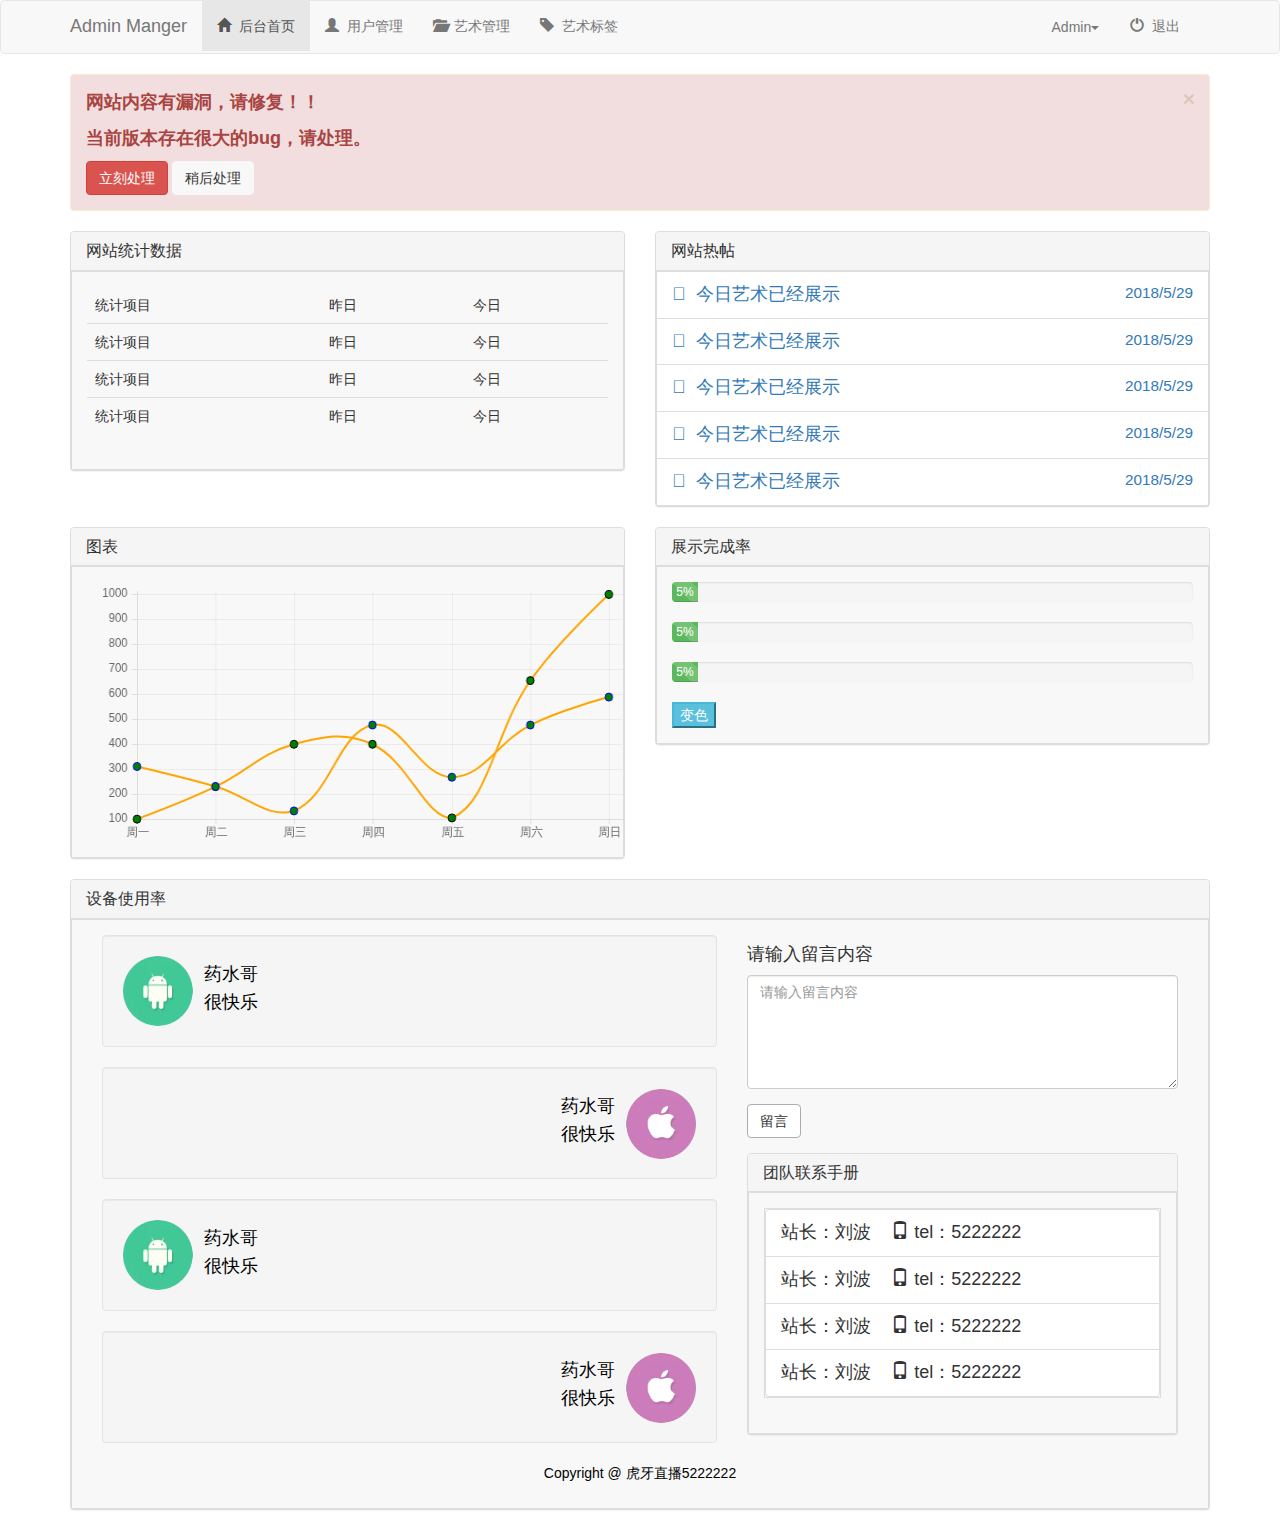
<file: index/index.html>
<!DOCTYPE html>
<html>
	<head>
		<meta charset="utf-8" />
		<title>后台首页</title>
		 <!-- 视窗配置 -->
		<meta name="viewport" content="width=device-width, initial-scale=1.0">
		<!-- 开启ie8的标准渲染模式 -->
		<meta http-equiv="X-UA-Compatible" content="ie=edge">
		<link href="../css/bootstrap.min.css" rel="stylesheet"/>
		<link href="../css/definendByMy.css"  rel="stylesheet"/>
	</head>
	<body>
		<nav class="nav navbar navbar-default">
			<div class="container">
				<div class="navbar-header">
					<button type="button" class="navbar-toggle" data-toggle ='collapse' data-target ='.collapse'>
						<span class="icon-bar"></span>
						<span class="icon-bar"></span>
						<span class="icon-bar"></span>
					</button>
					<a href="index.html" class="navbar-brand cc">Admin Manger</a>
				</div>
				<div class="navbar-collapse collapse">
					<ul class="nav navbar-nav navbar-left text-center">
						<li class="active"><a href="#"><span class="glyphicon glyphicon-home"></span>&nbsp;&nbsp;后台首页</a></li>
						<li><a href="../usergl/user.html"><span class="glyphicon glyphicon-user"></span>&nbsp;&nbsp;用户管理</a></li>
						<li><a href="../textgl/textadimin.html"><span class="glyphicon glyphicon-folder-open"></span>&nbsp;&nbsp;艺术管理</a></li>
						<li><a href="../tagagl/tagadmin.html"><span class="glyphicon glyphicon-tag"></span>&nbsp;&nbsp;艺术标签</a></li>
					</ul>
					<ul class="nav navbar-nav navbar-default pull-right" >
						<li class="dropdown">
							<a class="btn btn-default dropdown-toggle" type="button" id="dropdownMenu1" data-toggle="dropdown" aria-haspopup="true" aria-expanded="true">
								Admin<span class="caret"></span>
							</a>
							<ul class="dropdown-menu " aria-labelledby="dropdownMenu1">
								<li><a href="#"><span class="glyphicon glyphicon-asterisk"></span>&nbsp;&nbsp;前台主页</a></li>
								<li><a href="#"><span class="glyphicon glyphicon-user"></span>&nbsp;&nbsp;个人主页</a></li>
								<li><a href="#"><span class="glyphicon glyphicon-cog"></span>&nbsp;&nbsp;个人设置</a></li>
								<li><a href="#"><span class="glyphicon glyphicon-credit-card"></span>&nbsp;&nbsp;账户信息</a></li>
								<li><a href="#"><span class="glyphicon glyphicon-heart"></span>&nbsp;&nbsp;我的收藏</a></li>
							</ul>
						</li>
						<li><a href="#"><span class="glyphicon glyphicon-off"></span>&nbsp;&nbsp;退出</a></li>
					</ul>
				</div>
			</div>
		</nav>
		<!-- 导航栏结束 警告框开始 -->
		<div class="container">
			<div class="row">
				<div class="col-md-12">
					<div class="alert alert-warning alert-dismissible" role="alert">
					  <button type="button" class="close" data-dismiss="alert" aria-label="Close">
						  <span aria-hidden="true">&times;</span></button>
					  <strong>
						<p class="reds">
							网站内容有漏洞，请修复！！
						</p>
						<p class="reds">当前版本存在很大的bug，请处理。</p>
					  </strong>
					  <button type="button" class="btn btn-danger">立刻处理</button>
					  <button type="button" class="btn btn-default"  data-dismiss="alert">稍后处理</button>
					</div>
				</div>
				<!-- 第一 左侧列表 -->
				<div class="col-md-6">
					<div class="panel panel-default">
					  <div class="panel-heading">
						<h3 class="panel-title">网站统计数据</h3>
					  </div>
					  <div class="panel-body">
						<table class="table table-hover">
							<thead>
								<tr>
									<td>统计项目</td>
									<td>昨日</td>
									<td>今日</td>
								</tr>
							</thead>
							<tbody>
								
							</tbody>
						</table>
					  </div>
					</div>
				</div>
				<!-- 第二 右侧列表 -->
				<div class="col-md-6">
					<div class="panel panel-default">
					  <div class="panel-heading">
						<h3 class="panel-title">网站热帖</h3>
					  </div>
						<ul class="list-group  list-groups">
							
						</ul>
					</div>
				</div>
				<!-- 第三 :图表 -->
				<div class="col-md-6">
					<div class="panel panel-default">
					  <div class="panel-heading">
						<h3 class="panel-title">图表</h3>
					  </div>
					   <div class="panel-body">
					      <canvas id="canvas" class="col-md-12">
					  
					      </canvas>
					  </div>
					</div>
				</div>
				<!-- 第四 进度条-->
				<div class="col-md-6">
					<div class="panel panel-default">
					  <div class="panel-heading">
						<h3 class="panel-title">展示完成率</h3>
					  </div>
					   <div class="panel-body">
						  <div class="progress">
						     <div class="progress-bar progress-bar-success progress-bar-striped" role="progressbar" aria-valuenow="40" aria-valuemin="0" aria-valuemax="100" style="width: 40%">
								<span class="sr-only">40% Complete (success)</span>
						     </div>
						  </div>
						  <div class="progress">
						     <div class="progress-bar progress-bar-success progress-bar-striped" role="progressbar" aria-valuenow="40" aria-valuemin="0" aria-valuemax="100" style="width: 40%">
						  		<span class="sr-only">40% Complete (success)</span>
						     </div>
						  </div>
						  <div class="progress">
						     <div class="progress-bar progress-bar-success progress-bar-striped" role="progressbar" aria-valuenow="40" aria-valuemin="0" aria-valuemax="100" style="width: 40%">
						  		<span class="sr-only">40% Complete (success)</span>
						     </div>
						  </div>
						<button class="btn-info">变色</button>
					  </div>
					</div>
				</div>
				<div class="col-md-12">
					<div class="panel panel-default">
						 <div class="panel-heading">
							<h3 class="panel-title">设备使用率</h3>
						</div>
					    <div class="panel-body">
							<div class="col-md-7">
								<div class="media well">
								    <div class="media-left">
								        <a href="#">
								        <img class="media-object wh64" src="../img/BBS-1.png" alt="药水哥">
								        </a>
								    </div>
								    <div class="media-body">
								        <h4 class="media-heading">药水哥</h4>
								        很快乐
								    </div>
								</div>
								<div class="media well">
									 <div class="media-body text-right">
									    <h4 class="media-heading">药水哥</h4>
									    很快乐
									</div>
								    <div class="media-right">
								        <a href="#">
								        <img class="media-object wh64" src="../img/BBS-2.png" alt="药水哥">
								        </a>
								    </div>
								   
								</div>
								<div class="media well">
								    <div class="media-left">
								        <a href="#">
								        <img class="media-object wh64" src="../img/BBS-1.png" alt="药水哥">
								        </a>
								    </div>
								    <div class="media-body">
								        <h4 class="media-heading">药水哥</h4>
								        很快乐
								    </div>
								</div>
								<div class="media well">
									<div class="media-body text-right">
									    <h4 class="media-heading">药水哥</h4>
									    很快乐
									</div>
								    <div class="media-right">
								        <a href="#">
								        <img class="media-object wh64" src="../img/BBS-2.png" alt="药水哥">
								        </a>
								    </div>
								</div>
							</div>
							<div class="col-md-5">
								<h4>
									请输入留言内容
								</h4>
								<textarea class="form-control"cols="10" rows="5" placeholder="请输入留言内容"></textarea>
								<a class="btn btn-default text-center mtop" href="#" role="button">留言</a>
								<div class="panel panel-default td">
								    <div class="panel-heading ">
										<h3 class="panel-title">团队联系手册</h3>
									</div>
								    <div class="panel-body">
											<ul class="list-group">
												<li class="list-group-item">
														站长：刘波 &nbsp;&nbsp;&nbsp;<span class="glyphicon glyphicon-phone"></span>
														 tel：5222222
												</li>
												<li class="list-group-item">
														站长：刘波 &nbsp;&nbsp;&nbsp;<span class="glyphicon glyphicon-phone"></span>
														 tel：5222222
												</li>
												<li class="list-group-item">
														站长：刘波 &nbsp;&nbsp;&nbsp;<span class="glyphicon glyphicon-phone"></span>
														 tel：5222222
												</li>
												<li class="list-group-item">
														站长：刘波 &nbsp;&nbsp;&nbsp;<span class="glyphicon glyphicon-phone"></span>
														 tel：5222222
												</li>
											</ul>
									</div>
								</div>
							</div>
							<div class="col-md-12">
								<p class="text-center ps">Copyright @ 虎牙直播5222222</p>
							</div>
					    </div>
					</div>
				</div>
			</div>
		</div>
		<!-- js配置 -->
		<script src="../js/jquery-3.3.1.min.js"></script>
		<script src="../js/bootstrap.min.js"></script>
		<script src="../js/Chart.min.js"></script>
		<script src="../js/script.js"></script>
		<script>
			$(function(){
				<!-- 第一 左侧列表内容 -->
				var arr=[
					{name:"统计项目",text:"昨日",as:"今日"},
					{name:"统计项目",text:"昨日",as:"今日"},
					{name:"统计项目",text:"昨日",as:"今日"},
					{name:"统计项目",text:"昨日",as:"今日"}
				];
				var $table=$('.panel-body tbody');
				for(var i=0;i<arr.length-1;i++){
					var $tr=$('<tr></tr>');
					var $td1=$('<td>'+arr[i].name+'</td>');
					var $td2=$('<td>'+arr[i].text+'</td>');
					var $td3=$('<td>'+arr[i].as+'</td>');
					$tr.append($td1);
					$tr.append($td2);
					$tr.append($td3);
					$tr.appendTo($table);
				}
				<!-- 第二 右侧列表内容 -->
				var arr1=[
					{name:"&nbsp;&nbsp;今日艺术已经展示",text:"2018/5/29",as:"list-alt",href:"#"},
					{name:"&nbsp;&nbsp;今日艺术已经展示",text:"2018/5/29",as:"list-alt",href:"#"},
					{name:"&nbsp;&nbsp;今日艺术已经展示",text:"2018/5/29",as:"list-alt",href:"#"},
					{name:"&nbsp;&nbsp;今日艺术已经展示",text:"2018/5/29",as:"list-alt",href:"#"},
					{name:"&nbsp;&nbsp;今日艺术已经展示",text:"2018/5/29",as:"list-alt",href:"#"}
				];
				var $ul=$(".list-groups");
				for(var i=0;i<arr1.length;i++){
					var $li=$('<li class="list-group-item"><a href="'+arr1[i].href+'"><span class="glyphicon-'+arr1[i].as+'"></span>'+arr1[i].name+'<small class="pull-right">'+arr1[i].text+'</small></a></li>');
					$li.appendTo($ul);
				}
				<!-- 第四 进度条-->
				var n=0;
				var iCount =setInterval(()=>{
					n+=5;
					$(".progress-bar").text(n+"%");
					$(".progress-bar").width(n+"%");
					if(n>=100){
						clearInterval(iCount);
						$(".progress-bar").css('background-color','red');
					}
				},600)
				<!-- 第四 进度条点击变色-->
				var c=0;
				$('.btn-info').click(function(){
					var arr=['orange ','yellow','cyan','blue','violet'];
					if(c==arr.length){
						c=0;
					}
					$(".progress-bar").css('background-color',arr[c]);
					$(".btn-info").css('background-color',arr[c]);
					c++;
				})
			})
		</script>
	</body>
</html>
</file>
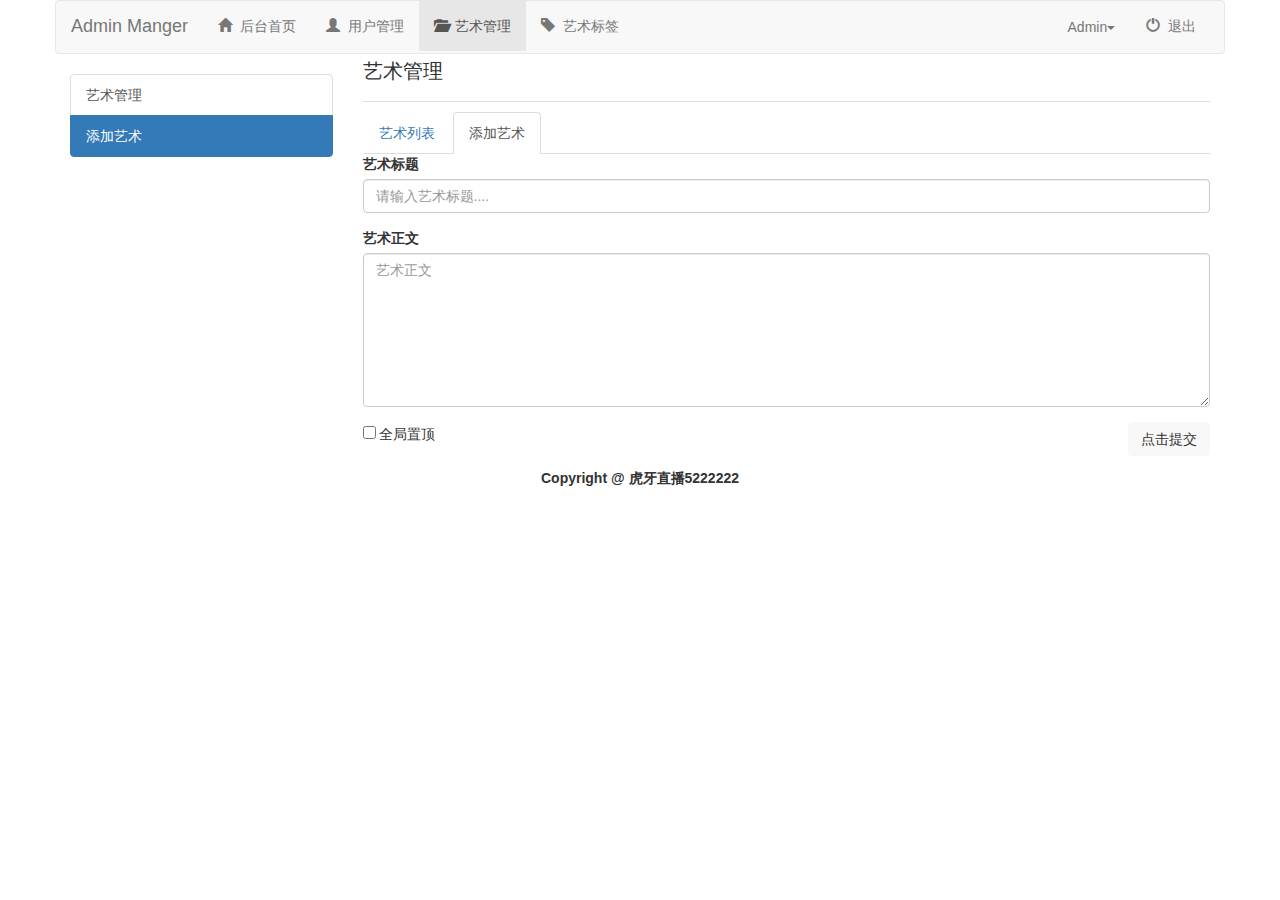
<file: textgl/addContent.html>
<!DOCTYPE html>
<html lang="en">

<head>
    <meta charset="UTF-8">
    <!-- 视窗配置 -->
    <meta name="viewport" content="width=device-width, initial-scale=1.0">
    <!-- 开启ie8的标准渲染模式 -->
    <meta http-equiv="X-UA-Compatible" content="ie=edge">
    <title></title>
    <link rel="stylesheet" href="../css/bootstrap.min.css">
</head>

<body>
	<div class="container">
		<div class="row">
			<nav class="navbar navbar-default">
					  <div class="container">
						  <div class="navbar-header">
							<button type="button" class="navbar-toggle" data-toggle="collapse" 
									data-target=".collapse">
								 <span class="icon-bar"></span>
								<span class="icon-bar"></span>
								<span class="icon-bar"></span>
							</button>
							   <a href="../index/index.html" class="navbar-brand cc">Admin Manger</a>
						  </div>
						  <div class="navbar-collapse collapse">
							 <ul class="nav navbar-nav  navbar-left text-center">
								<li><a href="../index/index.html"><span class="glyphicon glyphicon-home"></span>&nbsp;&nbsp;后台首页</a></li>
								<li><a href="../usergl/user.html"><span class="glyphicon glyphicon-user"></span>&nbsp;&nbsp;用户管理</a></li>
								<li  class="active"><a href="#"><span class="glyphicon glyphicon-folder-open"></span>&nbsp;&nbsp;艺术管理</a></li>
								<li><a href="../tagagl/tagadmin.html"><span class="glyphicon glyphicon-tag"></span>&nbsp;&nbsp;艺术标签</a></li>
							 </ul> 
							<ul class="nav navbar-nav  navbar-right text-center">
								<li class="dropdown">
									<a class="btn btn-default dropdown-toggle" type="button" id="dropdownMenu1" data-toggle="dropdown" aria-haspopup="true" aria-expanded="true">
										Admin<span class="caret"></span>
									</a>
									 <ul class="dropdown-menu" aria-labelledby="dropdownMenu1">
										<li><a href="#"><span class="glyphicon glyphicon-asterisk"></span>&nbsp;&nbsp;前台主页</a></li>
										<li><a href="#"><span class="glyphicon glyphicon-user"></span>&nbsp;&nbsp;个人主页</a></li>
										<li><a href="#"><span class="glyphicon glyphicon-cog"></span>&nbsp;&nbsp;个人设置</a></li>
										<li><a href="#"><span class="glyphicon glyphicon-credit-card"></span>&nbsp;&nbsp;账户信息</a></li>
										<li><a href="#"><span class="glyphicon glyphicon-heart"></span>&nbsp;&nbsp;我的收藏</a></li>
									 </ul>
								</li>
								<li><a href="#"><span class="glyphicon glyphicon-off"></span>&nbsp;&nbsp;退出</a></li>
							</ul> 
						  </div>
					  </div>
					</nav>
			<!-- 导航栏结束 -->
			<!-- 内容开始 -->
				   <div class="col-md-3">
						<div class="list-group">
						    <a href="textadimin.html" class="list-group-item ">艺术管理</a>
						    <a href="#" role = "button" class="list-group-item active" data-toggle="modal" data-target="#myModal">添加艺术</a>
						</div>
				   </div>
				   <div class="col-md-9">
					   <div class="panel-header">
						   <h1 class="panel-header_h1">艺术管理</h1>
					   </div>
					   <ul class="nav nav-tabs">
							<li role="presentation"><a href="textadimin.html">艺术列表</a></li>
							<li role="presentation"  class="active"><a href="#">添加艺术</a></li>
					   </ul>
					   <form action="#">
					       <div class="form-group">
					           <label for="addname">艺术标题</label>
					           <input type="text" id="addname" class="form-control" placeholder="请输入艺术标题....">
					       </div>
					       <div class="form-group">
							   <label for="addpass">艺术正文</label>
							   <textarea class="form-control" rows="7" placeholder="艺术正文"></textarea>
						   </div>
						   <input type="checkbox"/> 全局置顶
						   <button type="button" class="btn btn-default pull-right">点击提交</button>
					   </form>
				  </div>
		   </div>
	</div>
	<section id="footer">
	    <div class="container">
	        <div class="row">
	            <div class="col-md-12">
	                <p>
	                    Copyright @ 虎牙直播5222222
	                </p>
	            </div>
	        </div>
	    </div>
	</section>
    <script src="http://libs.baidu.com/jquery/2.0.0/jquery.min.js"></script>
    <script src="../js/bootstrap.min.js"></script>
</body>
<style>
	.btn-default {
	    color: #333;
	    background-color: #F8F8F8;
	    border-color: #F8F8F8;
	}
	.panel-header_h1{
		font-size: 20px;
		 line-height: 30px;
		padding: 0px 0 15px 0;
		margin-top: -18px;
		border-bottom: 1px solid #DDDDDD;
	}
	.search-border{
		border: 0.5px solid #DDDDDD;
		border-top: none;
		/* border-bottom: none; */
	}
	.table>thead>tr>th{
	    border-bottom: none;
	}
	#footer p{
	    font-weight: bold;
	    text-align: center;
	    line-height: 45px;
	    margin-bottom:-120px;
	}
</style>
</html>
</file>
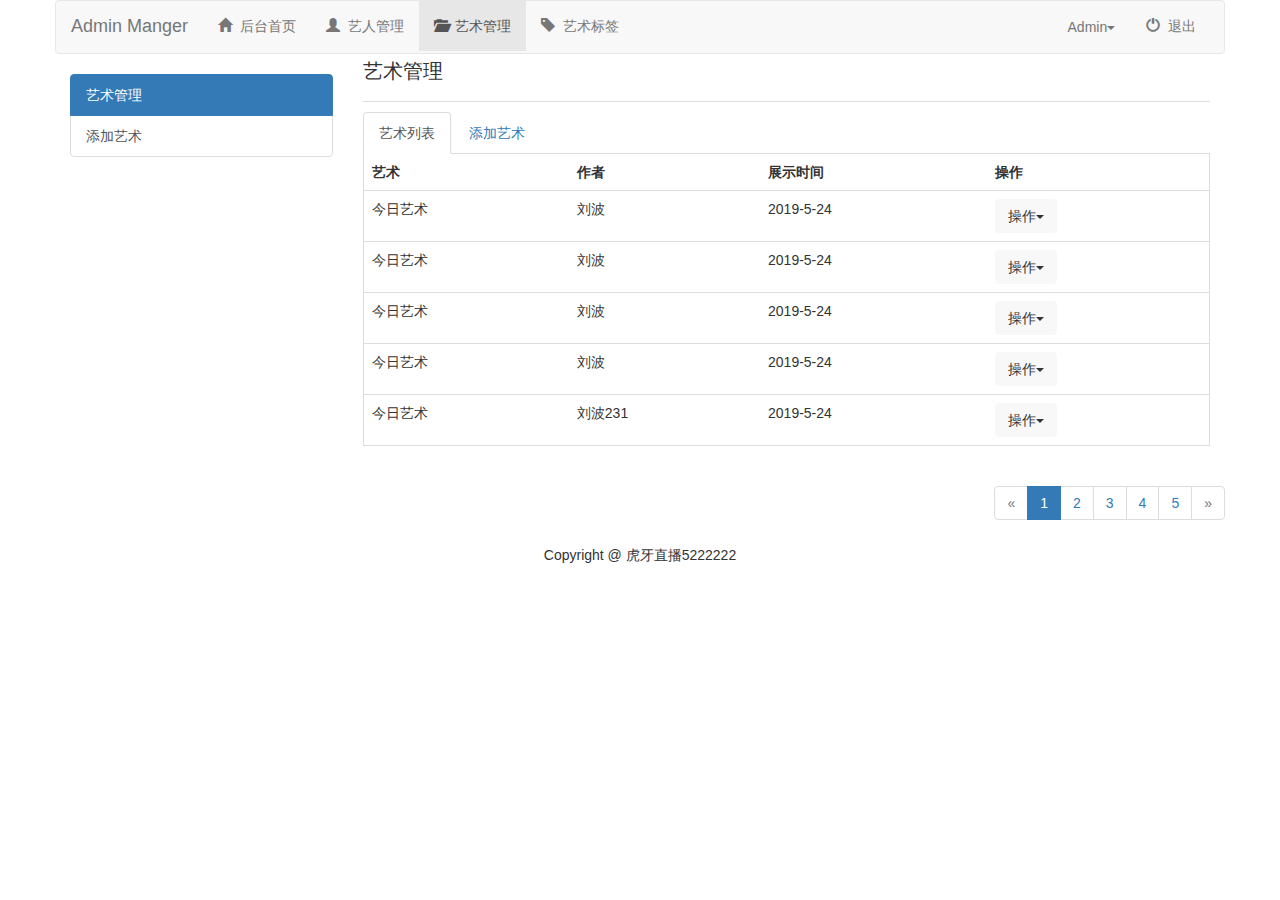
<file: textgl/textadimin.html>
<!DOCTYPE html>
<html lang="en">

<head>
    <meta charset="UTF-8">
    <!-- 视窗配置 -->
    <meta name="viewport" content="width=device-width, initial-scale=1.0">
    <!-- 开启ie8的标准渲染模式 -->
    <meta http-equiv="X-UA-Compatible" content="ie=edge">
    <title></title>
    <link rel="stylesheet" href="../css/bootstrap.min.css">
</head>

<body>
	<!-- 导航栏开始 -->
	<div class="container">
		<div class="row">
			<nav class="navbar navbar-default">
			  <div class="container">
				  <div class="navbar-header">
					<button type="button" class="navbar-toggle" data-toggle="collapse" 
							data-target=".collapse">
						 <span class="icon-bar"></span>
						<span class="icon-bar"></span>
						<span class="icon-bar"></span>
					</button>
					   <a href="../index/index.html" class="navbar-brand cc">Admin Manger</a>
				  </div>
				  <div class="navbar-collapse collapse">
					 <ul class="nav navbar-nav  navbar-left text-center">
						<li><a href="../index/index.html"><span class="glyphicon glyphicon-home"></span>&nbsp;&nbsp;后台首页</a></li>
						<li><a href="../usergl/user.html"><span class="glyphicon glyphicon-user"></span>&nbsp;&nbsp;艺人管理</a></li>
						<li  class="active"><a href="#"><span class="glyphicon glyphicon-folder-open"></span>&nbsp;&nbsp;艺术管理</a></li>
						<li><a href="../tagagl/tagadmin.html"><span class="glyphicon glyphicon-tag"></span>&nbsp;&nbsp;艺术标签</a></li>
					 </ul> 
					<ul class="nav navbar-nav  navbar-right text-center">
						<li class="dropdown">
							<a class="btn btn-default dropdown-toggle" type="button" id="dropdownMenu1" data-toggle="dropdown" aria-haspopup="true" aria-expanded="true">
								Admin<span class="caret"></span>
							</a>
							 <ul class="dropdown-menu" aria-labelledby="dropdownMenu1">
								<li><a href="#"><span class="glyphicon glyphicon-asterisk"></span>&nbsp;&nbsp;前台主页</a></li>
								<li><a href="#"><span class="glyphicon glyphicon-user"></span>&nbsp;&nbsp;个人主页</a></li>
								<li><a href="#"><span class="glyphicon glyphicon-cog"></span>&nbsp;&nbsp;个人设置</a></li>
								<li><a href="#"><span class="glyphicon glyphicon-credit-card"></span>&nbsp;&nbsp;账户信息</a></li>
								<li><a href="#"><span class="glyphicon glyphicon-heart"></span>&nbsp;&nbsp;我的收藏</a></li>
							 </ul>
						</li>
						<li><a href="#"><span class="glyphicon glyphicon-off"></span>&nbsp;&nbsp;退出</a></li>
					</ul> 
				  </div>
			  </div>
			</nav>
	<!-- 导航栏结束 -->
	<!-- 内容开始 -->
		   <div class="col-md-3">
				<div class="list-group">
				    <a href="#" class="list-group-item active">艺术管理</a>
				    <a href="addContent.html" role = "button" class="list-group-item" >添加艺术</a>
				</div>
		   </div>
		   <div class="col-md-9">
			   <div class="panel-header">
				   <h1 class="panel-header_h1">艺术管理</h1>
			   </div>
			   <ul class="nav nav-tabs">
					<li role="presentation" class="active"><a href="#">艺术列表</a></li>
					<li role="presentation"><a href="addContent.html">添加艺术</a></li>
			   </ul>
			   <table class="table search-border">
				   <thead>
					   <tr>
						   <tH>艺术</tH>
						   <tH>作者</tH>
						   <tH>展示时间</tH>
						   <tH>操作</tH>			
					   </tr>
				   </thead>
				   <tbody class="wdtbody">
					  
				   </tbody>
			   </table>
		   </div>
		   <!-- 分页开始 -->
		   <nav aria-label="..." class="text-right">
			  <ul class="pagination">
				<li class="disabled"><a href="#" aria-label="Previous"><span aria-hidden="true">&laquo;</span></a></li>
				<li class="active"><a href="#">1 <span class="sr-only">(current)</span></a></li>
				<li><a href="#">2 <span class="sr-only">(current)</span></a></li>
				<li><a href="#">3 <span class="sr-only">(current)</span></a></li>
				<li><a href="#">4 <span class="sr-only">(current)</span></a></li>
				<li><a href="#">5 <span class="sr-only">(current)</span></a></li>
				<li class="disabled"><a href="#" aria-label="Previous"><span aria-hidden="true">&raquo;</span></a></li>
				
			  </ul>
			</nav>
			<div class="col-md-12">
				<p class="text-center ps">Copyright @ 虎牙直播5222222</p>
			</div>
	</div>
</div>
    <script src="../js/jquery-3.3.1.min.js"></script>
    <script src="../js/bootstrap.min.js"></script>
	<script>
		$(function(){
			 // wdtbody的内容
			var arr=[
				{yishu:'今日艺术',username:'刘波',data:'2019-5-24',cz:'操作',bj:'编辑',sc:'删除',sd:'锁定',xgmm:'修改密码'},
				{yishu:'今日艺术',username:'刘波',data:'2019-5-24',cz:'操作',bj:'编辑',sc:'删除',sd:'锁定',xgmm:'修改密码'},
				{yishu:'今日艺术',username:'刘波',data:'2019-5-24',cz:'操作',bj:'编辑',sc:'删除',sd:'锁定',xgmm:'修改密码'},
				{yishu:'今日艺术',username:'刘波',data:'2019-5-24',cz:'操作',bj:'编辑',sc:'删除',sd:'锁定',xgmm:'修改密码'},
				{yishu:'今日艺术',username:'刘波231',data:'2019-5-24',cz:'操作',bj:'编辑',sc:'删除',sd:'锁定',xgmm:'修改密码'}
			];
			var $tbody=$('.wdtbody');
			for(var i=0;i<arr.length;i++){
				var $tr=$('<tr></tr>');
				var $td1=$('<td>'+arr[i].yishu+'</td>');
				var $td2=$('<td>'+arr[i].username+'</td>');
				var $td3=$('<td>'+arr[i].data+'</td>');
				var $td4=$('<td><div role="presentation" class="dropdown"><button class="btn btn-default dropdown-toggle" data-toggle="dropdown" role="button" aria-haspopup="true" aria-expanded="false">'+arr[i].cz+'<span class="caret"></span></button><ul class="dropdown-menu"><li><a href="#">'+arr[i].bj+'</a></li><li><a href="#">'+arr[i].sc+'</a></li><li><a href="#">'+arr[i].sd+'</a></li><li><a href="#">'+arr[i].xgmm+'</a></li></ul></div></td>')
				$tr.append($td1);
				$tr.append($td2);
				$tr.append($td3);
				$tr.append($td4);
				$tr.appendTo($tbody);
			}
		})
	</script>
</body>
<style>
	.btn-default {
	    color: #333;
	    background-color: #F8F8F8;
	    border-color: #F8F8F8;
	}
	.panel-header_h1{
		font-size: 20px;
		 line-height: 30px;
		padding: 0px 0 15px 0;
		margin-top: -18px;
		border-bottom: 1px solid #DDDDDD;
	}
	.search-border{
		border: 0.5px solid #DDDDDD;
		border-top: none;
		/* border-bottom: none; */
	}
	.table>thead>tr>th{
	    border-bottom: none;
	}
</style>
</html>
</file>
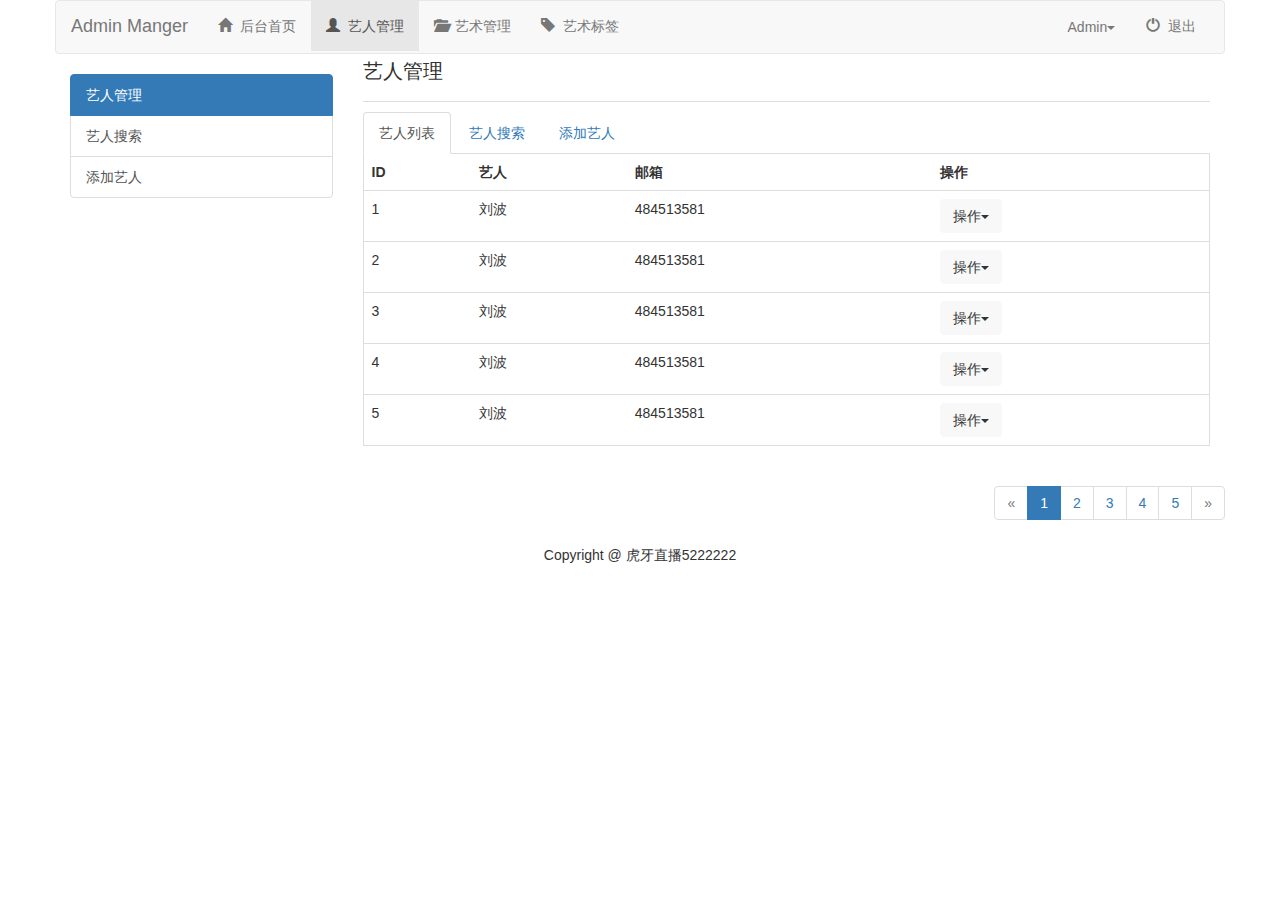
<file: usergl/user.html>
<!DOCTYPE html>
<html lang="en">

<head>
    <meta charset="UTF-8">
    <!-- 视窗配置 -->
    <meta name="viewport" content="width=device-width, initial-scale=1.0">
    <!-- 开启ie8的标准渲染模式 -->
    <meta http-equiv="X-UA-Compatible" content="ie=edge">
    <title></title>
    <link rel="stylesheet" href="../css/bootstrap.min.css">
</head>

<body>
	<!-- 栅格布局-->
	<div class="container">
		<div class="row">
			<!-- 导航栏开始 -->
			<nav class="navbar navbar-default">
			  <div class="container">
				  <div class="navbar-header">
					<button type="button" class="navbar-toggle" data-toggle="collapse" 
							data-target=".collapse">
						 <span class="icon-bar"></span>
						<span class="icon-bar"></span>
						<span class="icon-bar"></span>
					</button>
					   <a href="../index/index.html" class="navbar-brand cc">Admin Manger</a>
				  </div>
				  <div class="navbar-collapse collapse">
					 <ul class="nav navbar-nav  navbar-left text-center">
						<li><a href="../index/index.html"><span class="glyphicon glyphicon-home"></span>&nbsp;&nbsp;后台首页</a></li>
						<li class="active"><a href="#"><span class="glyphicon glyphicon-user"></span>&nbsp;&nbsp;艺人管理</a></li>
						<li><a href="../textgl/textadimin.html"><span class="glyphicon glyphicon-folder-open"></span>&nbsp;&nbsp;艺术管理</a></li>
						<li><a href="../tagagl/tagadmin.html"><span class="glyphicon glyphicon-tag"></span>&nbsp;&nbsp;艺术标签</a></li>
					 </ul> 
					<ul class="nav navbar-nav  navbar-right text-center">
						<li class="dropdown">
							<a class="btn btn-default dropdown-toggle" type="button" id="dropdownMenu1" data-toggle="dropdown" aria-haspopup="true" aria-expanded="true">
								Admin<span class="caret"></span>
							</a>
							 <ul class="dropdown-menu" aria-labelledby="dropdownMenu1">
								<li><a href="#"><span class="glyphicon glyphicon-asterisk"></span>&nbsp;&nbsp;前台主页</a></li>
								<li><a href="#"><span class="glyphicon glyphicon-user"></span>&nbsp;&nbsp;个人主页</a></li>
								<li><a href="#"><span class="glyphicon glyphicon-cog"></span>&nbsp;&nbsp;个人设置</a></li>
								<li><a href="#"><span class="glyphicon glyphicon-credit-card"></span>&nbsp;&nbsp;账户信息</a></li>
								<li><a href="#"><span class="glyphicon glyphicon-heart"></span>&nbsp;&nbsp;我的收藏</a></li>
							 </ul>
						</li>
						<li><a href="#"><span class="glyphicon glyphicon-off"></span>&nbsp;&nbsp;退出</a></li>
					</ul> 
				  </div>
			  </div>
			</nav>
	<!-- 导航栏结束 -->
	<!-- 内容开始 -->
		   <div class="col-md-3">
				<div class="list-group">
				    <a href="#" class="list-group-item active">艺人管理</a>
				    <a href="userserach.html" class="list-group-item">艺人搜索</a>
				    <a role = "button" class="list-group-item" data-toggle="modal" data-target="#myModal">添加艺人</a>
				</div>
		   </div>
		   <div class="col-md-9">
			   <div class="panel-header">
				   <h1 class="panel-header_h1">艺人管理</h1>
			   </div>
			   <ul class="nav nav-tabs">
					<li role="presentation" class="active"><a href="#">艺人列表</a></li>
					<li role="presentation"><a href="userserach.html">艺人搜索</a></li>
					<li role="presentation"><a role = "button" data-toggle="modal" data-target="#myModal">添加艺人</a></li>
			   </ul>
			   <table class="table search-border">
				   <thead>
					   <tr>
						   <tH>ID</tH>
						   <tH>艺人</tH>
						   <tH>邮箱</tH>
						   <tH>操作</tH>
					   </tr>
				   </thead>
				   <tbody class='wdtbody'>
					   
				   </tbody>
			   </table>
		   </div>
		   <!-- 分页开始 -->
		   <nav aria-label="..." class="text-right">
			  <ul class="pagination">
				<li class="disabled"><a href="#" aria-label="Previous"><span aria-hidden="true">&laquo;</span></a></li>
				<li class="active"><a href="#">1 <span class="sr-only">(current)</span></a></li>
				<li><a href="#">2 <span class="sr-only">(current)</span></a></li>
				<li><a href="#">3 <span class="sr-only">(current)</span></a></li>
				<li><a href="#">4 <span class="sr-only">(current)</span></a></li>
				<li><a href="#">5 <span class="sr-only">(current)</span></a></li>
				<li class="disabled"><a href="#" aria-label="Previous"><span aria-hidden="true">&raquo;</span></a></li>
				
			  </ul>
			</nav>
			<div class="col-md-12">
				<p class="text-center ps">Copyright @ 虎牙直播5222222</p>
			</div>
	</div>
</div>
    <script src="../js/jquery-3.3.1.min.js"></script>
    <script src="../js/bootstrap.min.js"></script>
	<script>
		$(function(){
			 // wdtbody的内容
			var arr=[
				{id:'1',username:'刘波',tel:'484513581',cz:'操作',bj:'编辑',sc:'删除',sd:'锁定',xgmm:'修改密码'},
				{id:'2',username:'刘波',tel:'484513581',cz:'操作',bj:'编辑',sc:'删除',sd:'锁定',xgmm:'修改密码'},
				{id:'3',username:'刘波',tel:'484513581',cz:'操作',bj:'编辑',sc:'删除',sd:'锁定',xgmm:'修改密码'},
				{id:'4',username:'刘波',tel:'484513581',cz:'操作',bj:'编辑',sc:'删除',sd:'锁定',xgmm:'修改密码'},
				{id:'5',username:'刘波',tel:'484513581',cz:'操作',bj:'编辑',sc:'删除',sd:'锁定',xgmm:'修改密码'}
			];
			var $tbody=$('.wdtbody');
			for(var i=0;i<arr.length;i++){
				var $tr=$('<tr></tr>');
				var $td1=$('<td>'+arr[i].id+'</td>');
				var $td2=$('<td>'+arr[i].username+'</td>');
				var $td3=$('<td>'+arr[i].tel+'</td>');
				var $td4=$('<td><div role="presentation" class="dropdown"><button class="btn btn-default dropdown-toggle" data-toggle="dropdown" role="button" aria-haspopup="true" aria-expanded="false">'+arr[i].cz+'<span class="caret"></span></button><ul class="dropdown-menu"><li><a href="#">'+arr[i].bj+'</a></li><li><a href="#">'+arr[i].sc+'</a></li><li><a href="#">'+arr[i].sd+'</a></li><li><a href="#">'+arr[i].xgmm+'</a></li></ul></div></td>')
				$tr.append($td1);
				$tr.append($td2);
				$tr.append($td3);
				$tr.append($td4);
				$tr.appendTo($tbody);
			}
		})
	</script>
</body>
<style>
	.btn-default {
	    color: #333;
	    background-color: #F8F8F8;
	    border-color: #F8F8F8;
	}
	.panel-header_h1{
		font-size: 20px;
		 line-height: 30px;
		padding: 0px 0 15px 0;
		margin-top: -18px;
		border-bottom: 1px solid #DDDDDD;
	}
	.search-border{
		border: 0.5px solid #DDDDDD;
		border-top: none;
		/* border-bottom: none; */
	}
	.table>thead>tr>th{
	    border-bottom: none;
	}
</style>
</html>
</file>
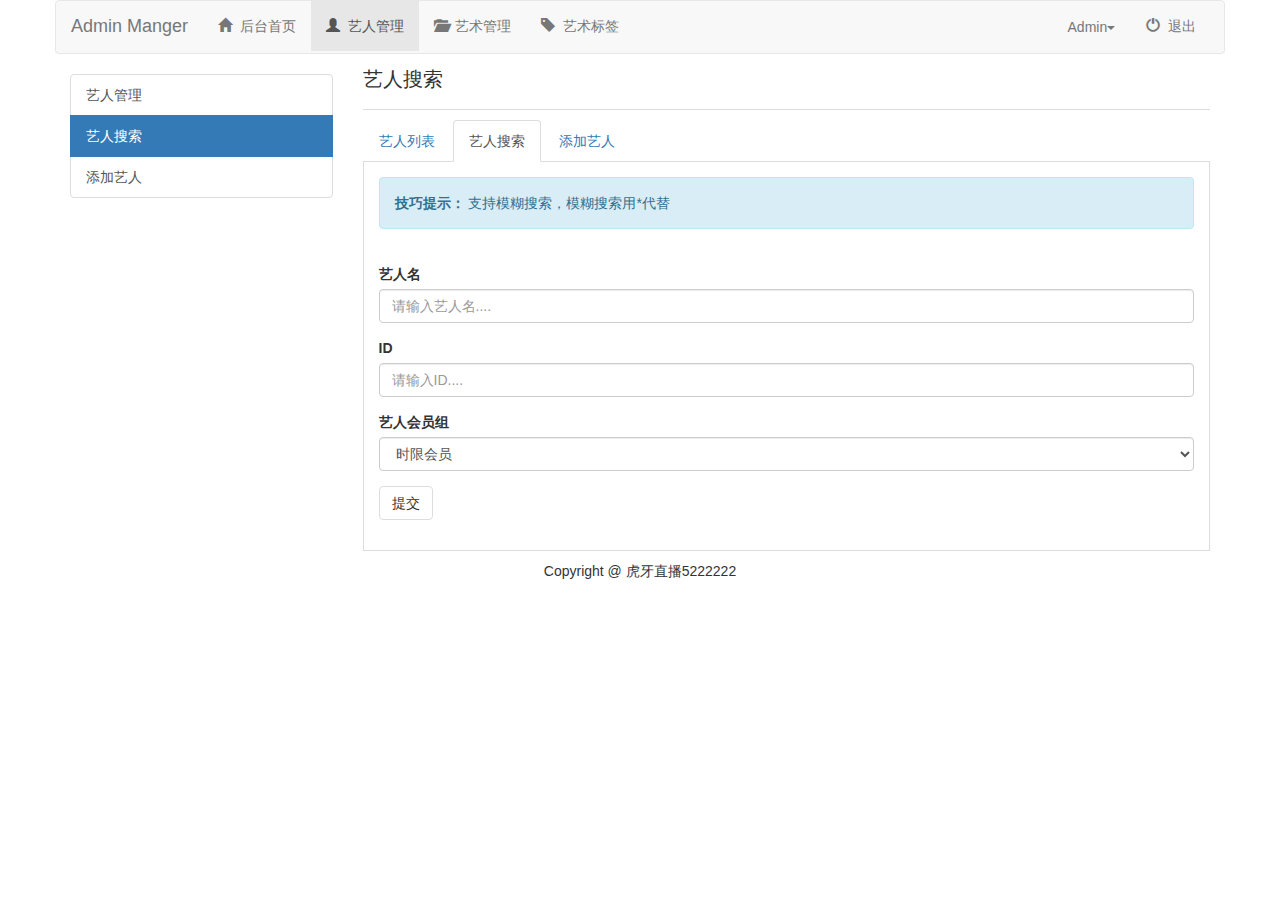
<file: usergl/userserach.html>
<!DOCTYPE html>
<html lang="en">

<head>
    <meta charset="UTF-8">
    <!-- 视窗配置 -->
    <meta name="viewport" content="width=device-width, initial-scale=1.0">
    <!-- 开启ie8的标准渲染模式 -->
    <meta http-equiv="X-UA-Compatible" content="ie=edge">
    <title></title>
    <link rel="stylesheet" href="../css/bootstrap.min.css">
</head>

<body>
	<div class="container">
		<div class="row">
			<!-- 导航栏开始 -->
			<nav class="navbar navbar-default">
			  <div class="container">
				  <div class="navbar-header">
					<button type="button" class="navbar-toggle" data-toggle="collapse" 
							data-target=".collapse">
						 <span class="icon-bar"></span>
						<span class="icon-bar"></span>
						<span class="icon-bar"></span>
					</button>
					   <a href="../index/index.html" class="navbar-brand cc">Admin Manger</a>
				  </div>
				  <div class="navbar-collapse collapse">
					 <ul class="nav navbar-nav  navbar-left text-center">
						<li><a href="../index/index.html"><span class="glyphicon glyphicon-home"></span>&nbsp;&nbsp;后台首页</a></li>
						<li class="active"><a href="#"><span class="glyphicon glyphicon-user"></span>&nbsp;&nbsp;艺人管理</a></li>
						<li><a href="../textgl/textadimin.html"><span class="glyphicon glyphicon-folder-open"></span>&nbsp;&nbsp;艺术管理</a></li>
						<li><a href="../tagagl/tagadmin.html"><span class="glyphicon glyphicon-tag"></span>&nbsp;&nbsp;艺术标签</a></li>
					 </ul> 
					<ul class="nav navbar-nav  navbar-right text-center">
						<li class="dropdown">
							<a class="btn btn-default dropdown-toggle" type="button" id="dropdownMenu1" data-toggle="dropdown" aria-haspopup="true" aria-expanded="true">
								Admin<span class="caret"></span>
							</a>
							 <ul class="dropdown-menu" aria-labelledby="dropdownMenu1">
								<li><a href="#"><span class="glyphicon glyphicon-asterisk"></span>&nbsp;&nbsp;前台主页</a></li>
								<li><a href="#"><span class="glyphicon glyphicon-user"></span>&nbsp;&nbsp;个人主页</a></li>
								<li><a href="#"><span class="glyphicon glyphicon-cog"></span>&nbsp;&nbsp;个人设置</a></li>
								<li><a href="#"><span class="glyphicon glyphicon-credit-card"></span>&nbsp;&nbsp;账户信息</a></li>
								<li><a href="#"><span class="glyphicon glyphicon-heart"></span>&nbsp;&nbsp;我的收藏</a></li>
							 </ul>
						</li>
						<li><a href="#"><span class="glyphicon glyphicon-off"></span>&nbsp;&nbsp;退出</a></li>
					</ul> 
				  </div>
			  </div>
			</nav>
			<!-- 导航栏结束 左边侧边栏开始 -->
			 <div class="col-md-3">
				<div class="list-group">
					<a href="user.html" class="list-group-item">艺人管理</a>
					<a href="#" class="list-group-item  active">艺人搜索</a>
					<a role = "button" class="list-group-item" data-toggle = "modal" data-target = "#myModal">添加艺人</a>
				</div>
			</div>
			<div class="col-md-9">
				<div class="panel-header">
					   <h1 class="panel-header_h1">艺人搜索</h1>
				</div>
				<ul class="nav nav-tabs">
					<li role="presentation"><a href="user.html">艺人列表</a></li>
					<li role="presentation" class="active"><a href="#">艺人搜索</a></li>
					<li role="presentation"><a role = "button" data-toggle="modal" data-target="#myModal">添加艺人</a></li>
				</ul>
				 <form action="#" class="search-border">
				   <div class="alert alert-info" role="alert">
					   <strong>
						   技巧提示：
					   </strong>
					   支持模糊搜索，模糊搜索用*代替
				   </div>
				   <!-- input -->
				   <div class="form-group">
					  <label for="addname">艺人名</label>
					 <input type="text" id="addname" class="form-control" placeholder="请输入艺人名....">
					  <label for="addname">ID</label>
					<input type="text" id="addname" class="form-control" placeholder="请输入ID....">
					<label for="addname">艺人会员组</label>
					<select class="form-control">
						<option>
							时限会员
						</option>
						<option>
							白银会员
						</option>
						<option>
							黄金会员
						</option>
						<option>
							钻石会员
						</option>
					</select>
					<button type="button" class="btn btn-default btn-defaults" data-dismiss="modal">提交</button>
				   </div>
				</form>
				<!--底部 -->
				<!-- 添加艺人弹出框 -->
				  <div class="modal fade" id="myModal" tabindex="-1" role="dialog" aria-labelledby="myModalLabel">
				  <div class="modal-dialog" role="document">
				    <div class="modal-content">
				      <div class="modal-header">
				        <button type="button" class="close" data-dismiss="modal" aria-label="Close"><span aria-hidden="true">&times;</span></button>
				        <h4 class="modal-title" id="myModalLabel">Modal title</h4>
				      </div>
				      <div class="modal-body">
				        <form action="#">
				            <div class="form-group">
				                <label for="addname">艺人名</label>
				                <input type="text" id="addname" class="form-control" placeholder="请输入艺人名....">
				            </div>
				            <div class="form-group">
				                  <label for="addpass">密码</label>
				                  <input type="text" id="addpass" class="form-control" placeholder="请输入密码....">
				              </div>
				              <div class="form-group">
				                      <label for="addpass1">确认输入密码</label>
				                      <input type="text" id="addpass" class="form-control" placeholder="请确认艺人密码....">
				                  </div>
				                  <div class="form-group">
				                          <label for="addemail">邮箱</label>
				                          <input type="text" id="addemail" class="form-control" placeholder="请输入邮箱....">
				                      </div>
				                      <div class="form-group">
				                              <label for="addzu">所属艺人组</label>
				                              <select name="" id="addzu" class="form-control">
				                                  <option value="">1</option>
				                                  <option value="">1</option>
				                                  <option value="">1</option>
				                                  <option value="">1</option>
				                                  <option value="">1</option>
				                              </select>
				                          </div>
				        </form>
				      </div>
				      <div class="modal-footer">
				        <button type="button" class="btn btn-default" data-dismiss="modal">Close</button>
				        <button type="button" class="btn btn-primary">Save changes</button>
				      </div>
				    </div>
				  </div>
				</div>
			</div>
		</div>
	</div>
	<section id="footer">
	    <div class="container">
	        <div class="row">
	            <div class="col-md-12">
	                <p id="p">
	                    Copyright @ 虎牙直播5222222
	                </p>
	            </div>
	        </div>
	    </div>
	</section>
    <script src="http://libs.baidu.com/jquery/2.0.0/jquery.min.js"></script>
    <script src="../js/bootstrap.min.js"></script>
	<style>
		.btn-default {
		    color: #333;
		    background-color: #F8F8F8;
		    border-color: #F8F8F8;
		}
		.panel-header_h1{
			font-size: 20px;
			 line-height: 30px;
			padding: 0px 0 15px 0;
			margin-top: -10px;
			border-bottom: 1px solid #DDDDDD;
		}
		.search-border{
			border: 0.5px solid #DDDDDD;
			border-top: none;
			padding: 15px;
		}
		.form-group label{
			margin-top: 15px;
		}
		.btn-defaults{
			background: #FFFFFF;
			border: #DDDDDD solid 0.5px;
			margin-top: 15px;
		}
		#p{
			text-align: center;
			margin-top: 10px;
		}
	</style>
</body>
</html>
</file>
<file: css/definendByMy.css>
.btn-default {
    color: #333;
    background-color: #F8F8F8;
    border-color: #F8F8F8;
}
.alert{
	background: #f2Dede;
	/* a94442 */
}
.alert p{
	color: #a94442;
	font-size: 18px;
}
.panel{
	background: #F8F8F8;
}
.panel-body{
	border: #DDDDDD 1px solid;
}
.list-group{
	border: #DDDDDD 1px solid;
}
.media-body{
	color: #000000;
	font-size: 18px;
vertical-align: middle;
}
.mtop{
	margin-top: 15px;
	background: #FFFFFF;
	border: 0.5px solid #ADADAD;
}
.td{
	margin-top: 15px;
}

element.style {
}
.list-group-item:first-child {
    border-top-left-radius: 4px;
    border-top-right-radius: 4px;
}
.list-group-item {
    position: relative;
    display: block;
    padding: 10px 15px;
    margin-bottom: -1px;
    background-color: #fff;
    border: 1px solid #ddd;
	font-size:18px;
}
.ps{
	color: #000000;
	font-weight: 500;
}
.nav-pills_uls{
	border: #ADADAD 0.5PX solid;
}
</file>
